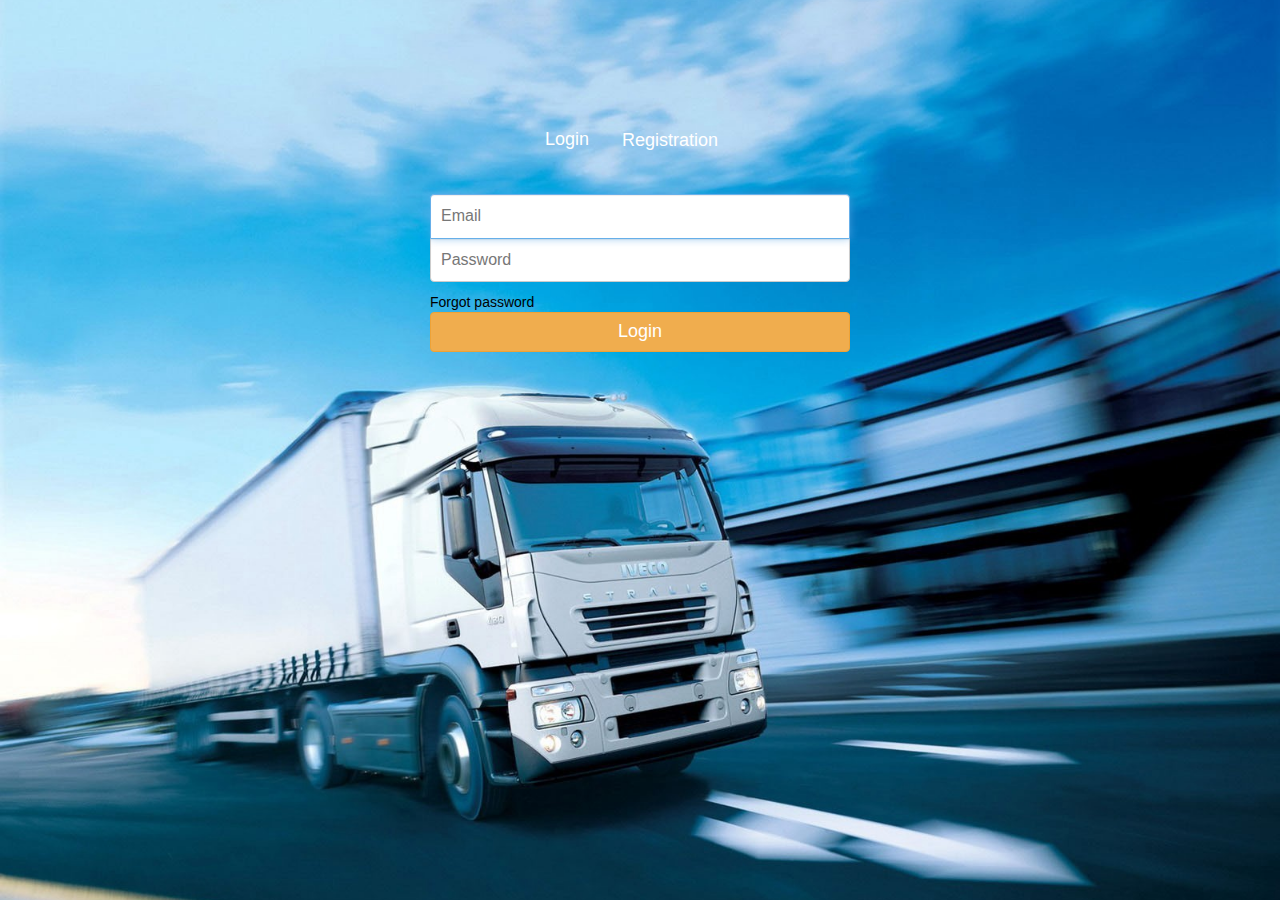
<file: src/main/webapp/index_en.html>
<!DOCTYPE html>
<html lang="en" ng-app="mgcrea.ngStrapDocs">
  <head>
    <meta charset="utf-8"> 
    <meta http-equiv="X-UA-Compatible" content="IE=edge">
    <meta name="viewport" content="width=device-width, initial-scale=1">
    <title>Drive Tracking</title>
    <!-- Bootstrap -->
    <link href="resources/css/bootstrap.min.css" rel="stylesheet">
    <link href="resources/css/style.css" rel="stylesheet">
    <!-- HTML5 Shim and Respond.js IE8 support of HTML5 elements and media queries -->
    <!-- WARNING: Respond.js doesn't work if you view the page via file:// -->
    <!--[if lt IE 9]>
      <script src="https://oss.maxcdn.com/html5shiv/3.7.2/html5shiv.min.js"></script>
      <script src="https://oss.maxcdn.com/respond/1.4.2/respond.min.js"></script>
    <![endif]-->
  </head>
  <body class="body_background" ng-controller="AlertCtrl">

  <div class="container"  id = "alerts-container" style="position: absolute; margin: 0 25%; width: 50%"> </div>

     <div class="container">
         <div class="row" >


             <div class="col-lg-8 col-lg-offset-2 margin_top_10_proc">
                            <ul class="nav nav-tabs autorization_tabs" role="tablist">
                              <li class="active "><a href="#myModalLabel"  role="tab" data-toggle="tab">Login</a></li>
                              <li><a href="#myModalLabel2"  role="tab" data-toggle="tab">Registration</a></li>
                            </ul>
                            
<div class="tab-content">
  <div class="tab-pane active" id="myModalLabel">
                                <div class="modal-body">
                    <div id="login-tab">
                        <div class="tab-pane active" id="login">
               			<form class="form-signin" action="" method="">
               				<input type="email" class="form-control" id="inputLoginEmail" placeholder="Email" data-error="Enter Email address" required autofocus>	
               				<input id="login_password" type="password" class="form-control"   placeholder="Password" data-error="Password empty" required>
            <a class="forgot_password" data-toggle="modal" data-target=".bs-example-modal-lg">Forgot password</a>    
                    <button id="login-btn" type="button" class="btn btn-warning btn-block font_size_18">Login</button> 
               			</form>
                    </div>
                    </div>
<!--
                                <form class="form-horizontal" data-toggle="validator" role="form">
                                 Text input
                                <div class="form-group margin-vertical-fix">
                                   <div class="col-sm-12 ">
                                    <input type="email" class="form-control" id="inputLoginEmail" placeholder="Email" data-error="Enter Email address" required> 
                                    <div class="help-block with-errors"></div>
                                    </div>
                                  </div>
                                <div class="form-group">
                                <div class="col-sm-12">
                <input id="login_password" type="password" class="form-control margin_top_10"   placeholder="Password" data-error="Password empty" required>
                                <div class="help-block with-errors"></div>
                                    <div class="center-block">
                                        <a class="forgot_password" data-toggle="modal" data-target=".bs-example-modal-lg">Forgot password</a>
                                    </div>
                                </div>
                                </div>
                                </form>
-->
<!--                    <button id="login-btn" type="button" class="btn btn-warning btn-block font_size_18">Login</button>-->                         
                </div>    
                                </div>    
<!--  </div>-->
  <div class="tab-pane" id="myModalLabel2">
                                <div class="modal-body">
                                <form class="form-horizontal" data-toggle="validator" role="form">
                                <div class="form-group margin-vertical-fix">
                                   <div class="col-sm-12">
                                    <input pattern="^[A-z][A-z0-9_\-\.]{2,}[A-z0-9]$" maxlength="20"  type="text" class="form-control" id="inputName" placeholder="Name" data-error="Enter username" required> 
                                <div class="help-block with-errors"></div>
<!--                               pattern="^([_A-z]){4,}$" maxlength="20"
                                   pattern="^([_A-z])+@[a-z]{4,}$"
                                   pattern="^[A-z0-9_\-]+@[a-z0-9_\-]+\.([a-z]+\.)*[a-z]{2,}$" maxlength="30"
                                   -->
                                    </div>
                                  </div>
                                  <div class="form-group margin_fix">
                                   <div class="col-sm-12">
                                    <input type="text" class="form-control" id="inputLastName" placeholder="Lastname" data-error="Enter lastname" required> 
                                    <div class="help-block with-errors"></div>
                                    </div>
                                  </div>
                                   <div class="form-group margin_fix">
                                   <div class="col-sm-12">
                                    <input type="email"  pattern="^[A-z0-9_\-]+@[a-z0-9_\-]+\.([a-z]+\.)*[a-z]{2,}$" maxlength="30" class="form-control" id="inputEmail" placeholder="Email" data-error="Invalid Email" required>
                                    <div class="help-block with-errors"></div>
                                    </div>
                                  </div>
                                    <div class="form-group margin_fix">
                                        <div class="col-sm-12">
                                            <input type="text"  pattern="[0-9\-]+" maxlength="30" class="form-control" id="regNum" placeholder="Registration number" data-error="Invalid Registration number" required>
                                            <div class="help-block with-errors"></div>
                                        </div>
                                    </div>
                               <!-- Password input-->
                               <div class="form-group">
                                <div class="col-sm-12">
                                  <input pattern="(?=^.{8,}$)((?=.*\d)|(?=.*\W+))(?![.\n])(?=.*[A-Z])(?=.*[a-z]).*$" maxlength="30" type="password" data-minlength="6" class="form-control" id="inputPassword" placeholder="Password" >
                                </div>
                                <div class="col-sm-12">
                                  <input pattern="(?=^.{8,}$)((?=.*\d)|(?=.*\W+))(?![.\n])(?=.*[A-Z])(?=.*[a-z]).*$" maxlength="30" type="password" class="form-control margin_top_10" id="inputPasswordConfirm" data-match="#inputPassword" data-match-error="Passwords do not match
 " placeholder="Repeat password" data-error="Insufficiently complex password" required>
                                  <div class="help-block with-errors"></div>
                                </div>
                                <!--<div class="col-sm-4">-->
                                    <!--<select class="form-control margin_top_10" name="card-type" id="card-type">-->
                                        <!--&lt;!&ndash;<option>Card type</option>&ndash;&gt;-->
                                        <!--<option value="0">Visa</option>-->
                                        <!--<option value="1">Mastercard</option>-->
                                        <!--<option value="2">Discover</option>-->
                                        <!--<option value="3">Amex</option>-->
                                    <!--</select>-->
                                <!--</div>-->
                                   <!--<div class="col-sm-8">-->
                                        <!--<input  maxlength="16" type="text" class="form-control margin_top_10" placeholder="Enter card number" id="card-number">-->
                                   <!--</div>-->
            <!--<div class="col-xs-8 margin_top_10">-->
            <!--<select class="form-control" name="expiry-month" id="expiry-month">-->
                <!--<option>Month</option>-->
                <!--<option value="01">Jan (01)</option>-->
                <!--<option value="02">Feb (02)</option>-->
                <!--<option value="03">Mar (03)</option>-->
                <!--<option value="04">Apr (04)</option>-->
                <!--<option value="05">May (05)</option>-->
                <!--<option value="06">June (06)</option>-->
                <!--<option value="07">July (07)</option>-->
                <!--<option value="08">Aug (08)</option>-->
                <!--<option value="09">Sep (09)</option>-->
                <!--<option value="10">Oct (10)</option>-->
                <!--<option value="11">Nov (11)</option>-->
                <!--<option value="12">Dec (12)</option>-->
            <!--</select>-->
             <!--</div>-->
             <!--<div class="col-xs-4 margin_top_10">-->
                 <!--<select class="form-control col-sm-4" name="expiry-year" id="expiry-year">-->
                <!--<option value="2013">2013</option>-->
                <!--<option value="2014">2014</option>-->
                <!--<option value="2015">2015</option>-->
                <!--<option value="2016">2016</option>-->
                <!--<option value="2017">2017</option>-->
                <!--<option value="2018">2018</option>-->
                <!--<option value="2019">2019</option>-->
                <!--<option value="2020">2020</option>-->
                <!--<option value="2021">2021</option>-->
                <!--<option value="2022">2022</option>-->
                <!--<option value="2023">2023</option>-->
              <!--</select>-->
            <!--</div>             -->
            <!--<div class="col-sm-12">-->
            <!--<input  maxlength="3" type="password" class="form-control margin_top_10" placeholder="Enter card CVV2" id="cvv2">-->
                                <!--</div>     -->
                                </div>
                                </form>
                                
                    <button id="reg-btn" type="button" class="btn btn-success btn-block font_size_18 ">Registration</button> 
                    </div>
                  </div>
                </div>
             </div>
         </div>
     </div>
<div class="modal fade bs-example-modal-lg" tabindex="-1" role="dialog" aria-labelledby="myLargeModalLabel" aria-hidden="true">
  <div class="modal-dialog modal-lg">
    <div class="modal-content">
                <form class="form-horizontal" data-toggle="validator" role="form">
                                   <div class="form-group margin_fix">
                                       <div class="modal-body">
                                   <div class="col-sm-12">
                                    <input type="email" class="form-control" id="inputForgotPassword" placeholder="Enter your Email" data-error="Invalid Email" required>
                                    <div class="help-block with-errors"></div>
                                    </div>
                                       </div>    
                                  </div>
                                </form>
         <div class="modal-footer">
                            <button id="btn-forgot-password" type="button" class="btn btn-success btn-block font_size_18">Sent password</button> 
        </div>
    </div>
  </div>
</div>
     <script src="resources/js/jquery-2.1.1.min.js"></script>
     <script src="resources/js/bootstrap.min.js"></script>
     <script src="resources/js/angular.js"></script>
     <script src="resources/js/angular-animate.js"></script>
     <script src="resources/js/angular-sanitize.min.js"></script>
     <script src="resources/js/angular-strap.min.js"></script>
     <script src="resources/js/angular-strap.tpl.min.js"></script>
     <script src="resources/js/app.js"></script>
     <script src="resources/js/validator.js"></script>
     <script src="resources/js/autorization.js"></script>
  </body>
</html>
</file>
<file: src/main/webapp/resources/css/style.css>
.nav>.hide_tabs{
    display: none;
}
.margin_top_10{
    margin-top: 10px;
}
.margin_top_fix{
    margin-top: 0;
}
.margin_top_15{
    margin-top: 15px;
}
.margin_top_50{
    margin-top: 50px;
}
.dl-horizontal dt {
    min-width: 200px;
}
/*
.margin_top_350{
    margin-top: 350px;
}
*/
.margin_bottom_10{
    margin-bottom: 10px;
}
.margin_bottom_20{
    margin-bottom: 20px;
}
.margin_bottom_5{
    margin-bottom: 5px;
}
.margin_vertical_10{
    margin-top: 10px;
    margin-bottom: 10px;
}

.margin_bottom_fix{
    margin-bottom: 0;
}
.margin_fix{
    margin: 0;
}
.padding_fix{
    padding: 0px;
}

.padding_gorizontal_fix{
    padding-left: 0px;
    padding-right: 0px;
}
.padding_vertical_fix{
    padding-top: 0px;
    padding-bottom: 0px;
}
.padding_panel{
    padding-top: 2px;
    padding-bottom: 5px;
}
.padding_left_30{
    padding-left: 30px;
}
.padding_left_5{
    padding-left: 5px;
}
.padding_left_10{
    padding-left: 10px;
}
.padding_right_fix{
    padding-right: 0;
}
.padding_bottom_10{
    padding-bottom: 10px;
}
.padding_top_5{
    padding-top: 5px;
}
.padding_top_10{
    padding-top: 10px;
}
.margin_top_10_proc{
    margin-top: 10%;
}
.margin_top_5_proc{
    margin-top: 5%;   
}
.margin_top_5{
    margin-top: 5px;   
}
.margin_top_fix{
    margin-top: 0;   
}
.border_fix {
    border: none;
}
.autorization_tabs {
    border: none;
    width: 220px;
    margin: 0 auto;
    font-size: 18px;
    background-color: none;
}
.autorization_tabs>li.active>a, 
.autorization_tabs>li.active>a:hover, 
.autorization_tabs>li.active>a:focus {
    border: none;
    color: #fff;
    background: none;
}
.body_background {
    background: url(../img/1.jpg) no-repeat center center fixed;
    background-size: cover;
}
.autorization_tabs>li>a {
    color: #fff; 
}
.autorization_tabs>li>a:hover {
    background: none;
}
.font_size_18 {
    font-size: 18px;
}
.form-control {
    font-size: 17px; 
/*    padding: 15px;*/
}
.has-error .form-control {
    border: 2px solid #a94442;
}
.help-block{
        font-size: 18px;
}
.fogot_password{
    font-size: 18px;
    color: #000;
}
a.forgot_password {
    color: black;
}
.fogot_password:hover {
    color: orange;
    text-decoration: none;
    cursor: pointer;
}
input:-moz-placeholder { 
   color:#00f; 
   opacity: 1;
   font-size: 16px;
}
hr {
  margin-top: 20px;
  margin-bottom: 20px;
  border: 0;
  border-top: 1px solid #eee;
}
/*
.time_tab div{
    margin-bottom:10px;
}
*/
.modal-footer{
    border-top:none;
}
.alert {
    display: none;
}

.margin_bottom_10_declaration_row div{
    margin-bottom: 10px;
}
.form-signin
{
    max-width: 450px;
    padding: 15px;
    margin: 0 auto;
}
.form-signin .form-control
{
    position: relative;
    font-size: 16px;
    height: auto;
    padding: 10px;
    -webkit-box-sizing: border-box;
    -moz-box-sizing: border-box;
    box-sizing: border-box;
}
.form-signin .form-control:focus
{
    z-index: 2;
}
.form-signin input[type="email"]
{
    margin-bottom: -1px;
    border-bottom-left-radius: 0;
    border-bottom-right-radius: 0;
}
.form-signin input[type="password"]
{
    margin-bottom: 10px;
    border-top-left-radius: 0;
    border-top-right-radius: 0;
}
.account-wall
{
    margin-top: 80px;
    padding: 40px 0px 20px 0px;
    background-color: #ffffff;
    box-shadow: 0 2px 10px 0 rgba(0, 0, 0, 0.16);
}
.login-title
{
    color: #555;
    font-size: 22px;
    font-weight: 400;
    display: block;
}
.row_fix{
    margin-left: -30px;
    margin-right: -30px;
}
.nav-tabs{
    border-bottom: none;
}
.font_size_16{
    font-size: 16px;
}

/*OverNight validations*/
.ng-invalid-over-night-validator .validation{
    border-color: red;
    outline-color: red;
}
/*.ng-valid-over-night{*/
    /*border-color: green;*/
    /*outline-color: green;*/
/*}*/

/*TimeTab validations*/
.ng-invalid-work-hour-validator .validation{
    border-color: red;
    outline-color: red;
}

.declaration-save-fix{
    margin-bottom: 10px;
    margin-top: -7px;
}

.menu-cursor{
    cursor: pointer;
}
</file>
